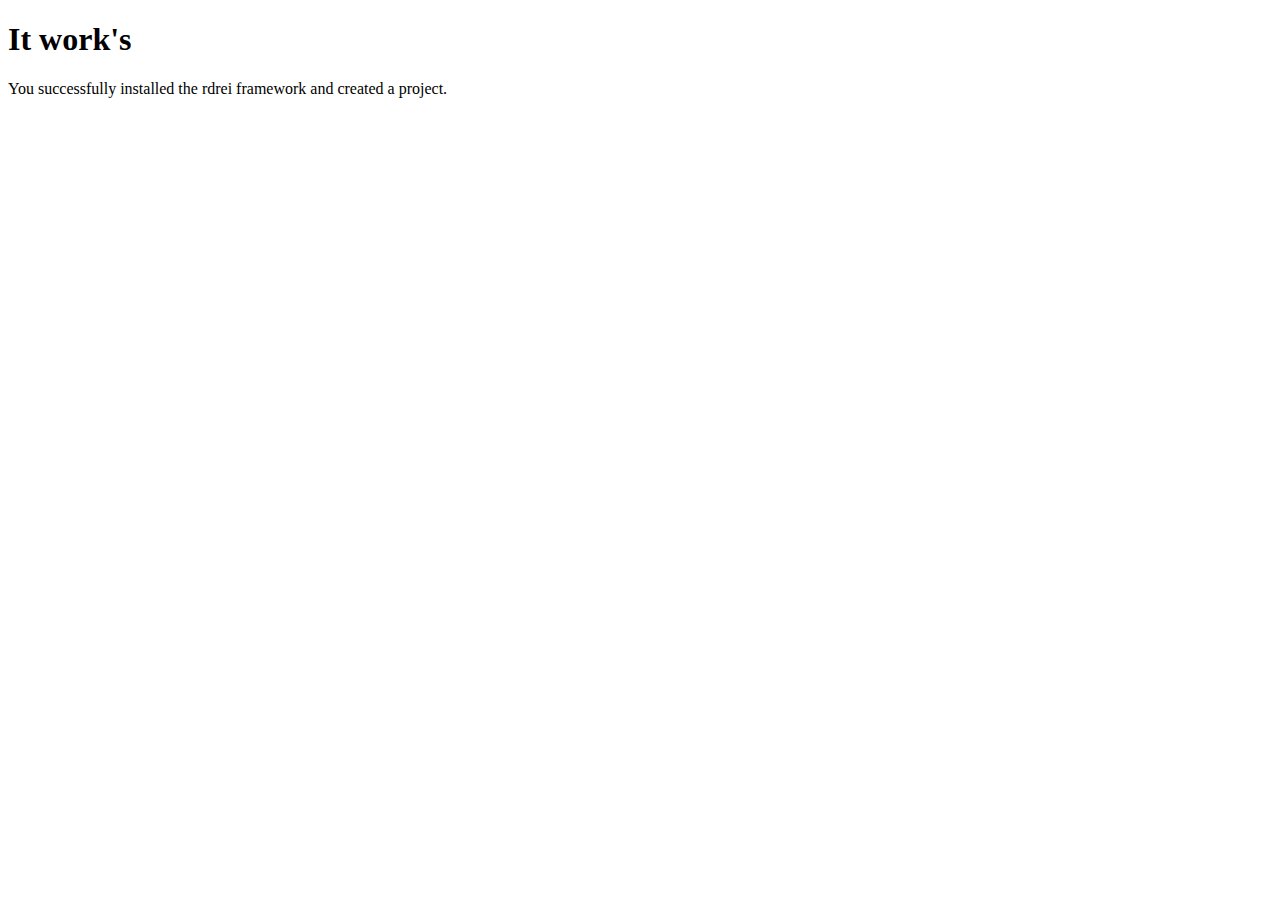
<file: rdrei/project_templates/application/templates/index.html>
<?xml version="1.0" encoding="UTF-8"?>
<!DOCTYPE html 
     PUBLIC "-//W3C//DTD XHTML 1.0 Strict//EN"
     "http://www.w3.org/TR/xhtml1/DTD/xhtml1-strict.dtd">
<html xmlns="http://www.w3.org/1999/xhtml" xml:lang="en" lang="en">
		<head>
				<meta http-equiv="Content-type" content="text/html; charset=utf-8" />
				<title>rdrei Testing Page</title>
		</head>
		<body>
			<h1>It work's</h1>
			<p>You successfully installed the rdrei framework and created a project.</p>
		</body>
</html>
</file>
